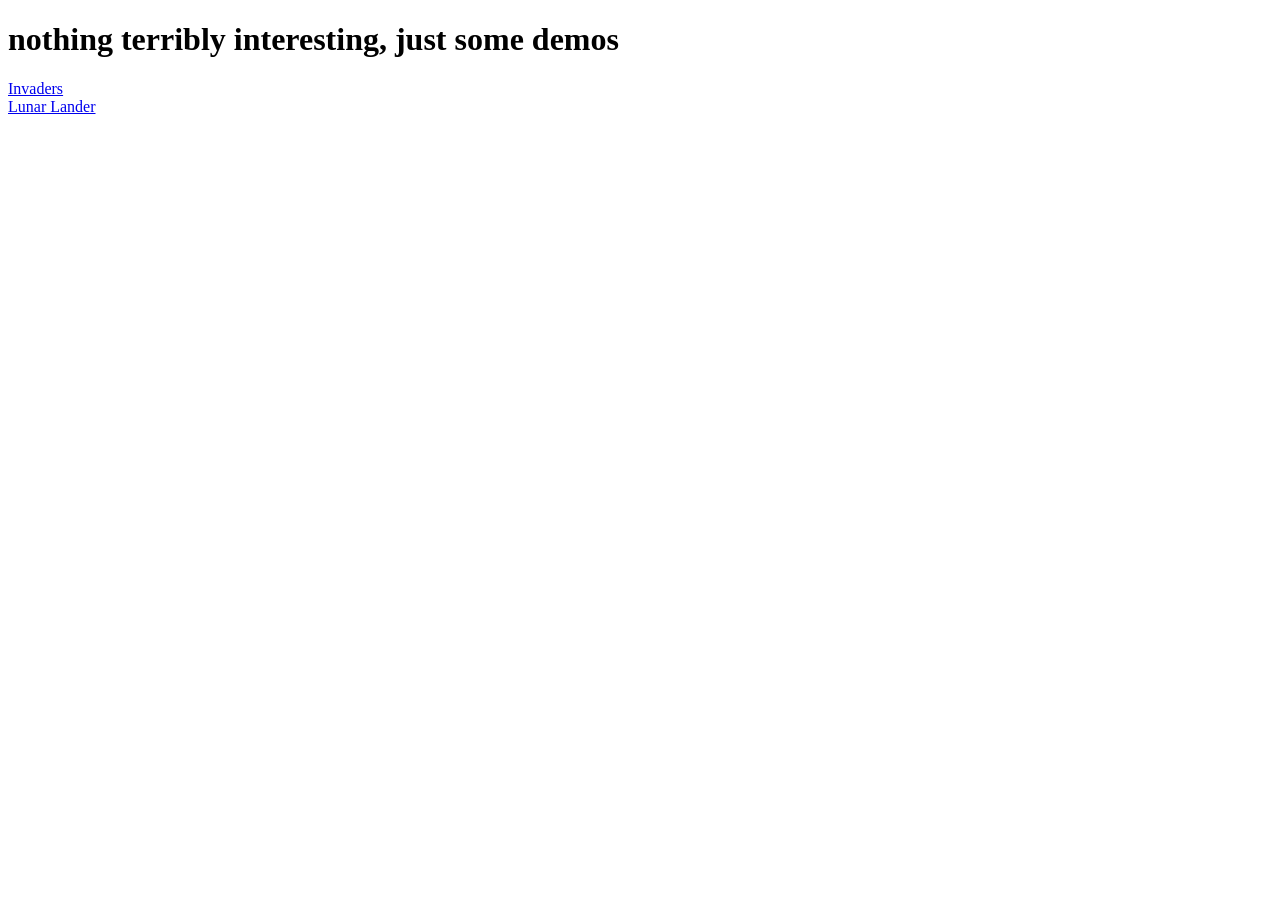
<file: index.html>
<!DOCTYPE html>
<html lang="en">
<head>
    <meta charset="UTF-8">
    <meta name="viewport" content="width=device-width, initial-scale=1.0">
    <title>Welcome</title>
</head>
<body>
    <h1>nothing terribly interesting, just some demos</h1>
    <a href="invaders/index.html">Invaders</a>
    <br>
    <a href="lunar-lander/index.html">Lunar Lander</a>
    
</body>
</html>
</file>
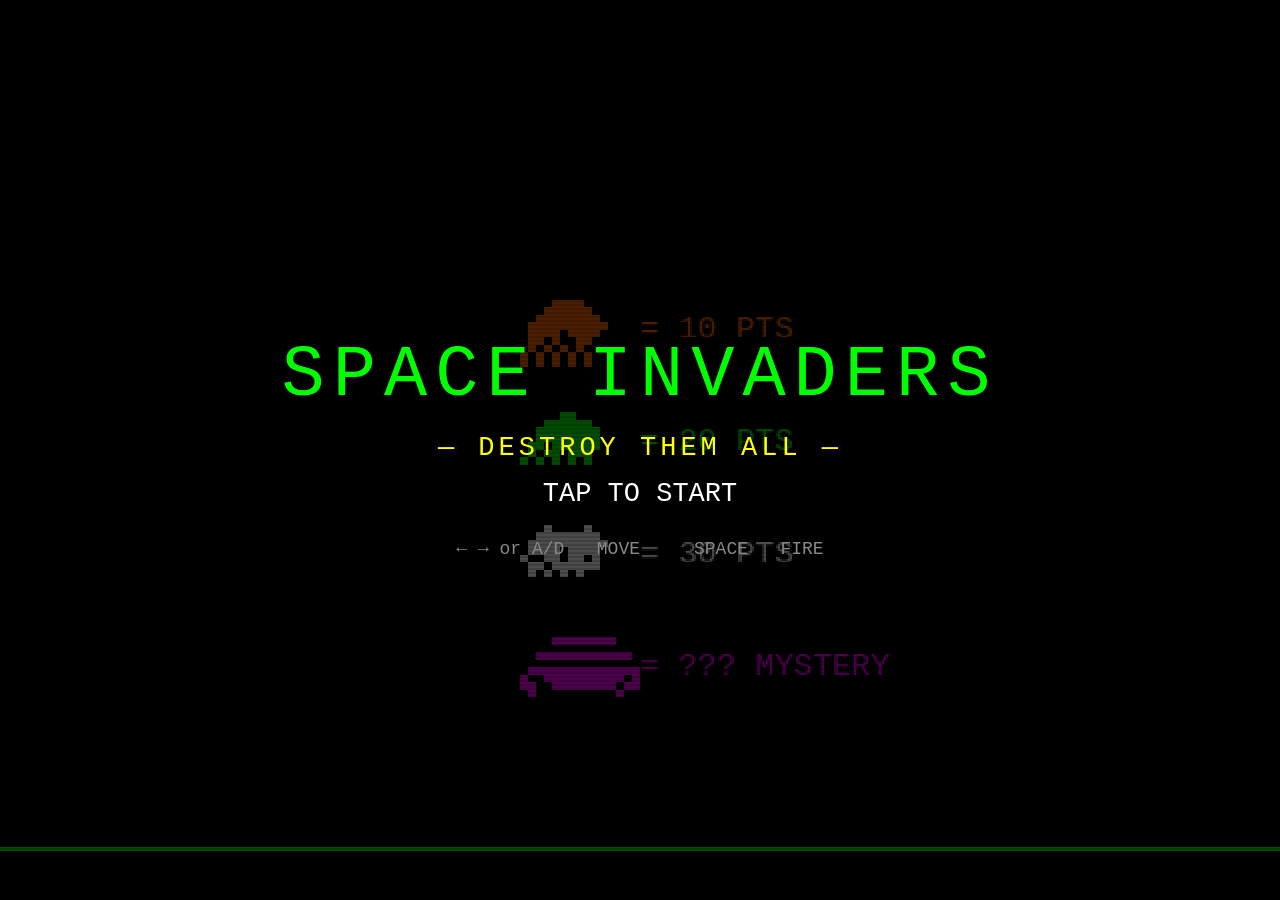
<file: invaders/index.html>
<!DOCTYPE html>
<html lang="en">
<head>
<meta charset="UTF-8">
<meta name="viewport" content="width=device-width, initial-scale=1.0, maximum-scale=1.0, user-scalable=no, viewport-fit=cover">
<meta name="mobile-web-app-capable" content="yes">
<meta name="apple-mobile-web-app-capable" content="yes">
<meta name="apple-mobile-web-app-status-bar-style" content="black-translucent">
<link rel="manifest" href="/invaders/manifest.json">
<link rel="icon" type="image/png" href="/invaders/icon-192.png">
<title>Space Invaders</title>
<style>
  * { margin: 0; padding: 0; box-sizing: border-box; }

  html, body {
    background: #000;
    font-family: 'Courier New', monospace;
    color: #fff;
    overflow: hidden;
    width: 100%;
    height: 100dvh;
    touch-action: none;
    -webkit-touch-callout: none;
    -webkit-user-select: none;
    user-select: none;
  }

  /* ── Landscape shell ── */
  #shell {
    display: flex;
    width: 100vw;
    height: 100dvh;
    align-items: stretch;
  }

  /* ── Gutters (left + right) ── */
  .gutter {
    display: flex;
    flex-direction: column;
    align-items: center;
    justify-content: flex-end;
    gap: 10px;
    padding: 8px 0;
    width: calc((100vw - 100vh * 4/3) / 2);
    min-width: 80px;
    flex-shrink: 0;

    /* ── Score display in gutters ── */
    .score-block {
      text-align: center;
      line-height: 1.6;
    }
    .score-block label { display: block; font-size: 10px; letter-spacing: 2px; color: #ff0000; }
    .score-block .val { display: block; font-size: 16px; color: #fff; }
    .score-block .lives-row { margin-top: 4px; }
  }

  /* ── Fire button ── */
  .fire-btn {
    width: 56px;
    height: 56px;
    border-radius: 50%;
    border: 2px solid #ff4444;
    background: rgba(255, 68, 68, 0.15);
    color: #ff4444;
    font-size: 22px;
    display: flex;
    align-items: center;
    justify-content: center;
    cursor: pointer;
    -webkit-tap-highlight-color: transparent;
  }
  .fire-btn:active {
    background: rgba(255, 68, 68, 0.4);
  }

  /* ── D-pad zone ── */
  .dpad-zone {
    width: 100%;
    max-width: 120px;
    aspect-ratio: 2 / 1;
    border: 2px solid #444;
    border-radius: 8px;
    background: rgba(255,255,255,0.03);
    position: relative;
    cursor: pointer;
    -webkit-tap-highlight-color: transparent;
  }
  .dpad-zone .dpad-indicator {
    position: absolute;
    top: 50%;
    width: 20px;
    height: 20px;
    border-radius: 50%;
    background: rgba(0, 255, 0, 0.3);
    transform: translate(-50%, -50%);
    left: 50%;
    pointer-events: none;
    transition: left 0.05s;
  }

  /* ── Quit button ── */
  #quit-btn {
    position: absolute;
    top: 4px;
    right: 4px;
    z-index: 30;
    background: rgba(255,255,255,0.08);
    border: 1px solid rgba(255,255,255,0.15);
    color: rgba(255,255,255,0.4);
    font-size: 11px;
    font-family: 'Courier New', monospace;
    padding: 4px 10px;
    border-radius: 3px;
    cursor: pointer;
    letter-spacing: 2px;
    -webkit-tap-highlight-color: transparent;
  }
  #quit-btn:active { background: rgba(255,0,0,0.2); color: #ff4444; border-color: #ff4444; }
  @media (pointer: fine) { #quit-btn { display: none; } }

  /* ── Game area (center) ── */
  #game-area {
    flex: 1;
    display: flex;
    flex-direction: column;
    align-items: center;
    justify-content: center;
    position: relative;
  }

  #screen {
    position: relative;
    width: 100%;
    height: 100%;
    overflow: hidden;
    background: #000;
  }
  #screen::before {
    content: '';
    position: absolute;
    inset: 0;
    background: repeating-linear-gradient(
      0deg, transparent, transparent 2px,
      rgba(0,0,0,0.15) 2px, rgba(0,0,0,0.15) 4px
    );
    pointer-events: none;
    z-index: 10;
  }

  canvas {
    display: block;
    image-rendering: pixelated;
    image-rendering: crisp-edges;
    width: 100%;
    height: 100%;
  }

  /* ── Overlay ── */
  #overlay {
    position: absolute;
    inset: 0;
    display: flex;
    flex-direction: column;
    justify-content: center;
    align-items: center;
    background: rgba(0,0,0,0.7);
    z-index: 20;
    color: #fff;
    text-align: center;
    gap: 16px;
    cursor: pointer;
  }
  #overlay .title {
    font-size: 8vmin;
    color: #00ff00;
    letter-spacing: 8px;
    text-transform: uppercase;
  }
  #overlay .subtitle {
    font-size: 3vmin;
    color: #ffff00;
    letter-spacing: 4px;
  }
  #overlay .blink {
    font-size: 3vmin;
    color: #fff;
    animation: blink 1s step-end infinite;
  }
  #overlay .controls-hint {
    font-size: 2vmin;
    color: #888;
    line-height: 1.8;
    margin-top: 8px;
  }
  @keyframes blink { 50% { opacity: 0; } }

  /* ── Portrait overlay ── */
  #portrait-overlay {
    display: none;
    position: fixed;
    inset: 0;
    z-index: 999;
    background: #000;
    color: #fff;
    flex-direction: column;
    justify-content: center;
    align-items: center;
    gap: 16px;
    font-size: 20px;
    letter-spacing: 4px;
    text-align: center;
    padding: 40px;
  }
  #portrait-overlay .spin-icon {
    font-size: 64px;
    animation: spin-guide 2s ease-in-out infinite;
  }
  @keyframes spin-guide {
    0%, 100% { transform: rotate(0deg); }
    50% { transform: rotate(90deg); }
  }

  @media (orientation: portrait) {
    #portrait-overlay { display: flex; }
  }

  /* ── Desktop: hide touch controls when keyboard detected ── */
  @media (pointer: fine) {
    .gutter { display: none; }
    #shell { justify-content: center; }
    #game-area {
      width: min(100vw, 100vh * 4/3);
      height: min(100vh, 100vw * 3/4);
    }
    .controls-hint { display: block; }
  }
  @media (pointer: coarse) {
    .controls-hint { display: none; }
  }
</style>
</head>
<body>

<!-- Portrait rotation overlay -->
<div id="portrait-overlay">
  <div class="spin-icon">📱</div>
  <div>PLEASE ROTATE</div>
  <div>YOUR DEVICE</div>
  <div style="font-size:12px;color:#666;margin-top:8px;">LANDSCAPE REQUIRED</div>
</div>

<!-- Main shell: gutters + game area -->
<div id="shell">

  <!-- Left gutter -->
  <div class="gutter" id="gutter-left">
    <div class="score-block">
      <label>SCORE</label>
      <span class="val" id="score">0000</span>
      <label class="lives-row">LIVES</label>
      <span id="lives-display" class="val" style="color:#00ff00;"></span>
    </div>
    <button class="fire-btn" id="fire-left" aria-label="FIRE">🔥</button>
    <div class="dpad-zone" id="dpad-left">
      <div class="dpad-indicator" id="dpad-ind-left"></div>
    </div>
    <div style="font-size:9px;color:#444;letter-spacing:1px;">MOVE</div>
  </div>

  <!-- Game area -->
  <div id="game-area">
    <div id="screen">
      <button id="quit-btn" aria-label="QUIT">QUIT</button>
      <canvas id="game" width="640" height="480"></canvas>
      <div id="overlay">
        <div class="title">SPACE INVADERS</div>
        <div class="subtitle">&mdash; DESTROY THEM ALL &mdash;</div>
        <div class="blink" id="start-text">TAP TO START</div>
        <div class="controls-hint">
          &larr; &rarr; or A/D &nbsp; MOVE &nbsp; &nbsp; SPACE &nbsp; FIRE
        </div>
      </div>
    </div>
  </div>

  <!-- Right gutter -->
  <div class="gutter" id="gutter-right">
    <div class="score-block">
      <label>HI-SCORE</label>
      <span class="val" id="hiscore">0000</span>
    </div>
    <button class="fire-btn" id="fire-right" aria-label="FIRE">🔥</button>
    <div class="dpad-zone" id="dpad-right">
      <div class="dpad-indicator" id="dpad-ind-right"></div>
    </div>
    <div style="font-size:9px;color:#444;letter-spacing:1px;">MOVE</div>
  </div>

</div>

<!-- Audio engine --><script>
var AudioCtx = null;
function getAudio() {
  if (!AudioCtx) {
    AudioCtx = new (window.AudioContext || window.webkitAudioContext)();
  }
  if (AudioCtx.state === 'suspended') AudioCtx.resume();
  return AudioCtx;
}
function playTone(freq, duration, type, volume) {
  try {
    var ctx = getAudio();
    var osc = ctx.createOscillator();
    var gain = ctx.createGain();
    osc.type = type || 'square';
    osc.frequency.setValueAtTime(freq, ctx.currentTime);
    gain.gain.setValueAtTime(volume || 0.15, ctx.currentTime);
    gain.gain.exponentialRampToValueAtTime(0.001, ctx.currentTime + duration);
    osc.connect(gain); gain.connect(ctx.destination);
    osc.start(ctx.currentTime); osc.stop(ctx.currentTime + duration);
  } catch(e) {}
}
function sndShoot() { playTone(880, 0.08, 'square', 0.12); }
function sndEnemyDie() {
  playTone(440, 0.06, 'square', 0.12);
  setTimeout(function(){ playTone(880, 0.06, 'square', 0.12); }, 60);
  setTimeout(function(){ playTone(1320, 0.08, 'square', 0.12); }, 120);
}
function sndPlayerDie() {
  playTone(220, 0.15, 'sawtooth', 0.15);
  setTimeout(function(){ playTone(165, 0.15, 'sawtooth', 0.15); }, 100);
  setTimeout(function(){ playTone(110, 0.25, 'sawtooth', 0.15); }, 200);
}
function sndUFO() {
  playTone(600, 0.1, 'square', 0.10);
  setTimeout(function(){ playTone(700, 0.1, 'square', 0.10); }, 100);
  setTimeout(function(){ playTone(800, 0.1, 'square', 0.10); }, 200);
}

// Background march — four descending bass tones, one per enemy step
var marchNotes = [120, 100, 80, 60];
var marchIndex = 0;
function playMarchStep() {
  try {
    var ctx = getAudio();
    var osc = ctx.createOscillator();
    var gain = ctx.createGain();
    osc.type = 'square';
    osc.frequency.setValueAtTime(marchNotes[marchIndex], ctx.currentTime);
    gain.gain.setValueAtTime(0.08, ctx.currentTime);
    gain.gain.exponentialRampToValueAtTime(0.001, ctx.currentTime + 0.08);
    osc.connect(gain); gain.connect(ctx.destination);
    osc.start(ctx.currentTime); osc.stop(ctx.currentTime + 0.08);
    marchIndex = (marchIndex + 1) % 4;
  } catch(e) {}
}
function resetMarch() { marchIndex = 0; }
</script>

<!-- Service Worker registration --><script>
if ('serviceWorker' in navigator) {
  navigator.serviceWorker.register('/sw.js').catch(function(){});
}
</script>

<!-- Game engine --><script>
(function () {
  'use strict';

  // ── Canvas setup ──
  var canvas = document.getElementById('game');
  var ctx = canvas.getContext('2d');
  var W = 640, H = 480;  // internal resolution (always 640x480)

  // ── Elements ──
  var overlay = document.getElementById('overlay');
  var scoreEl = document.getElementById('score');
  var hiscoreEl = document.getElementById('hiscore');
  var livesEl = document.getElementById('lives-display');

  // ── Game state ──
  var gameRunning = false;
  var gameOver = false;
  var score = 0;
  var hiscore = parseInt(localStorage.getItem('spaceinvaders_hiscore') || '0', 10);
  var lives = 3;
  var wave = 1;
  var screenShake = 0;
  var spaceDown = false;
  var spaceFireRequested = false;
  var fireCooldown = 0;
  var touchMoveX = 0; // -1 left, 0 none, 1 right

  // ── Player ──
  var player = { x: W/2 - 16, y: H - 50, w: 32, h: 16, speed: 4, dx: 0, invincibleTimer: 0 };

  // ── Bullets ──
  var playerBullets = [];
  var enemyBullets = [];
  var bulletSpeed = 6, enemyBulletSpeed = 3;

  // ── Enemies ──
  var enemies = [];
  var ENEMY_COLS = 11, ENEMY_ROWS = 5, ENEMY_W = 24, ENEMY_H = 16;
  var ENEMY_PAD_X = 14, ENEMY_PAD_Y = 16;
  var ENEMY_START_X = 60, ENEMY_START_Y = 80;
  var enemyDir = 1, enemyMoveTimer = 0, enemyAnimFrame = 0, enemyFireTimer = 0;

  // ── Bunkers ──
  var bunkers = [];
  var BUNKER_W = 48, BUNKER_H = 40;

  // ── UFO ──
  var ufo = null, ufoTimer = 0;

  // ── Particles / explosions ──
  var particles = [], explosions = [];

  // ── Enemy sprites (pixel art, 24x16 two frames) ──
  var enemySprites = {
    0: {  // top row — 10 pts
      frame0: [[8,0,8,2],[6,2,12,2],[4,4,16,2],[2,6,20,2],[2,8,8,2],[12,8,8,2],[2,10,4,2],[8,10,2,2],[14,10,4,2],[2,12,2,2],[6,12,2,2],[10,12,2,2],[14,12,2,2],[0,14,2,4],[4,14,2,4],[8,14,2,4],[12,14,2,4],[16,14,2,4]],
      frame1: [[8,0,8,2],[6,2,12,2],[4,4,16,2],[2,6,20,2],[2,8,8,2],[12,8,8,2],[2,10,4,2],[8,10,2,2],[14,10,4,2],[2,12,4,2],[10,12,4,2],[0,14,2,4],[4,14,2,4],[8,14,2,4],[12,14,2,4],[16,14,2,4]]
    },
    1: {  // middle rows — 20 pts
      frame0: [[10,0,4,2],[6,2,12,2],[4,4,16,2],[4,6,16,2],[2,8,4,2],[8,8,8,2],[16,8,4,2],[2,10,2,2],[6,10,4,2],[12,10,4,2],[16,10,2,2],[0,12,2,2],[4,12,2,2],[8,12,2,2],[12,12,2,2],[16,12,2,2]],
      frame1: [[10,0,4,2],[6,2,12,2],[4,4,16,2],[4,6,16,2],[2,8,4,2],[8,8,8,2],[16,8,4,2],[0,10,2,2],[4,10,2,2],[8,10,4,2],[14,10,2,2],[16,10,2,2],[0,12,2,2],[6,12,6,2],[16,12,2,2]]
    },
    2: {  // bottom rows — 30 pts
      frame0: [[6,0,2,2],[16,0,2,2],[4,2,16,2],[2,4,20,2],[2,6,8,2],[12,6,8,2],[0,8,2,2],[6,8,4,2],[12,8,4,2],[18,8,2,2],[2,10,4,2],[8,10,8,2],[16,10,4,2],[2,12,2,2],[6,12,2,2],[10,12,2,2],[14,12,2,2]],
      frame1: [[6,0,2,2],[16,0,2,2],[4,2,16,2],[2,4,20,2],[2,6,8,2],[12,6,8,2],[0,8,2,2],[6,8,4,2],[12,8,4,2],[18,8,2,2],[0,10,2,2],[4,10,4,2],[10,10,4,2],[16,10,4,2],[2,12,4,2],[12,12,2,2],[16,12,4,2]]
    }
  };
  var enemyColorsClassic = ['#ff6600', '#00ff00', '#ffffff'];

  var playerSprite = [[14,0,4,2],[12,2,8,2],[10,4,12,2],[6,6,20,2],[4,8,24,2],[2,10,28,2],[0,12,32,2],[0,14,32,2]];
  var ufoSprite = [[8,0,16,2],[4,4,24,2],[2,8,28,2],[0,10,2,2],[6,10,20,2],[28,10,2,2],[0,12,4,2],[8,12,16,2],[26,12,4,2],[2,14,2,2],[24,14,2,2]];

  // ── Helpers ──
  function drawSprite(sprite, x, y, scale, color) {
    ctx.fillStyle = color;
    for (var i = 0; i < sprite.length; i++) {
      var r = sprite[i];
      ctx.fillRect(x + r[0]*scale, y + r[1]*scale, r[2]*scale, r[3]*scale);
    }
  }

  // ── Init wave ──
  function initWave() {
    enemies = [];
    for (var row = 0; row < ENEMY_ROWS; row++) {
      for (var col = 0; col < ENEMY_COLS; col++) {
        var type = (row === 0) ? 0 : (row <= 2) ? 1 : 2;
        enemies.push({
          x: ENEMY_START_X + col * (ENEMY_W + ENEMY_PAD_X),
          y: ENEMY_START_Y + row * (ENEMY_H + ENEMY_PAD_Y),
          type: type, alive: true
        });
      }
    }
    enemyDir = 1; enemyMoveTimer = 0; enemyAnimFrame = 0; enemyFireTimer = 0;
    playerBullets = []; enemyBullets = [];
  }

  // ── Init bunkers ──
  function initBunkers() {
    bunkers = [];
    var positions = [80, 200, 320, 440];
    positions.forEach(function(bx) {
      var mask = [];
      var cols = 12, rows = 10;
      for (var r = 0; r < rows; r++) {
        mask[r] = [];
        for (var c = 0; c < cols; c++) {
          var solid = true;
          if (r >= 7 && c >= 4 && c <= 7) solid = false;
          if (r >= 8 && c >= 3 && c <= 8) solid = false;
          mask[r][c] = solid ? 1 : 0;
        }
      }
      bunkers.push({ x: bx, y: H - 140 - (480-H)/2, mask: mask, cols: cols, rows: rows });
    });
  }

  var _bunkersInitialized = false;

  function initGame() {
    score = 0; lives = 3; wave = 1;
    player.x = W / 2 - 16; player.invincibleTimer = 0;
    ufo = null; ufoTimer = 0;
    particles = []; explosions = [];
    initBunkers(); initWave(); updateHUD();
    _bunkersInitialized = true;
  }

  function startGame() {
    initGame();
    gameRunning = true; gameOver = false;
    overlay.style.display = 'none';
    resetMarch();
    // Init audio on first user gesture
    try { getAudio(); } catch(e) {}
    // Request fullscreen on mobile to hide address bar
    try {
      var fsEl = document.documentElement;
      if (fsEl.requestFullscreen) fsEl.requestFullscreen();
      else if (fsEl.webkitRequestFullscreen) fsEl.webkitRequestFullscreen();
    } catch(e) {}
    requestAnimationFrame(gameLoop);
  }

  function gameOverFn() {
    gameRunning = false; gameOver = true;
    if (score > hiscore) { hiscore = score; localStorage.setItem('spaceinvaders_hiscore', hiscore); }
    overlay.innerHTML =
      '<div class="title">GAME OVER</div>' +
      '<div class="subtitle">SCORE: ' + String(score).padStart(4,'0') + '</div>' +
      '<div class="blink">TAP TO RESTART</div>' +
      '<div class="controls-hint">&larr; &rarr; or A/D MOVE &nbsp; SPACE FIRE</div>';
    overlay.style.display = 'flex';
    updateHUD();
  }

  // ── Keyboard input ──
  var keys = {};
  document.addEventListener('keydown', function(e) {
    keys[e.code] = true;
    if (e.code === 'KeyQ' && gameRunning) { gameOverFn(); return; }
    if (e.code === 'Space') {
      e.preventDefault();
      if (gameRunning && !spaceDown) spaceFireRequested = true;
      spaceDown = true;
    }
  });
  document.addEventListener('keyup', function(e) {
    keys[e.code] = false;
    if (e.code === 'Space') { spaceDown = false; }
  });

  // ── Fire button touch ──
  function setupFireBtn(id) {
    var btn = document.getElementById(id);
    btn.addEventListener('touchstart', function(e) {
      e.preventDefault();
      if (gameRunning) spaceFireRequested = true;
      try { getAudio(); } catch(e) {}
    });
    btn.addEventListener('mousedown', function(e) {
      if (gameRunning) spaceFireRequested = true;
    });
  }
  setupFireBtn('fire-left');
  setupFireBtn('fire-right');

  // ── Quit button ──
  var qb = document.getElementById('quit-btn');
  qb.addEventListener('touchstart', function(e) { e.preventDefault(); e.stopPropagation(); if (gameRunning) gameOverFn(); });
  qb.addEventListener('click', function(e) { e.stopPropagation(); if (gameRunning) gameOverFn(); });


  // ── D-pad touch ──
  function setupDpad(id, indId) {
    var zone = document.getElementById(id);
    var ind = document.getElementById(indId);
    var touchId = null;
    var startX = 0;

    function onStart(e) {
      e.preventDefault();
      var touch = e.changedTouches[0];
      touchId = touch.identifier;
      startX = touch.clientX;
      try { getAudio(); } catch(e) {}
    }

    function onMove(e) {
      e.preventDefault();
      for (var i = 0; i < e.changedTouches.length; i++) {
        if (e.changedTouches[i].identifier === touchId) {
          var dx = e.changedTouches[i].clientX - startX;
          var zoneW = zone.offsetWidth;
          if (dx < -15) { touchMoveX = -1; ind.style.left = '25%'; }
          else if (dx > 15) { touchMoveX = 1; ind.style.left = '75%'; }
          else { touchMoveX = 0; ind.style.left = '50%'; }
        }
      }
    }

    function onEnd(e) {
      e.preventDefault();
      for (var i = 0; i < e.changedTouches.length; i++) {
        if (e.changedTouches[i].identifier === touchId) {
          touchMoveX = 0;
          ind.style.left = '50%';
          touchId = null;
        }
      }
    }

    zone.addEventListener('touchstart', onStart, {passive: false});
    zone.addEventListener('touchmove', onMove, {passive: false});
    zone.addEventListener('touchend', onEnd, {passive: false});
    zone.addEventListener('touchcancel', onEnd, {passive: false});

    // Mouse support for desktop testing
    var mouseDown = false;
    zone.addEventListener('mousedown', function(e) {
      mouseDown = true; startX = e.clientX;
    });
    zone.addEventListener('mousemove', function(e) {
      if (!mouseDown) return;
      var dx = e.clientX - startX;
      if (dx < -15) { touchMoveX = -1; ind.style.left = '25%'; }
      else if (dx > 15) { touchMoveX = 1; ind.style.left = '75%'; }
      else { touchMoveX = 0; ind.style.left = '50%'; }
    });
    zone.addEventListener('mouseup', function() { touchMoveX = 0; mouseDown = false; ind.style.left = '50%'; });
    zone.addEventListener('mouseleave', function() { touchMoveX = 0; mouseDown = false; ind.style.left = '50%'; });
  }
  setupDpad('dpad-left', 'dpad-ind-left');
  setupDpad('dpad-right', 'dpad-ind-right');

  // ── Overlay click/touch ──
  document.getElementById('screen').addEventListener('click', function() { if (!gameRunning) startGame(); });
  overlay.addEventListener('touchstart', function(e) {
    e.preventDefault();
    if (!gameRunning) startGame();
  });

  // ── HUD ──
  function updateHUD() {
    scoreEl.textContent = String(score).padStart(4,'0');
    hiscoreEl.textContent = String(hiscore).padStart(4,'0');
    var html = '';
    for (var i = 0; i < lives; i++) html += '&#9608; ';
    livesEl.innerHTML = html;
  }

  // ── Enemy helpers ──
  function getAliveCount() {
    var c = 0; for (var i = 0; i < enemies.length; i++) if (enemies[i].alive) c++; return c;
  }
  function getEnemiesBottom() {
    var maxY = 0;
    for (var i = 0; i < enemies.length; i++) {
      if (enemies[i].alive && enemies[i].y + ENEMY_H > maxY) maxY = enemies[i].y + ENEMY_H;
    }
    return maxY;
  }

  // ── Move enemies ──
  function moveEnemies() {
    var stepSize = 2, dropSize = 8;
    enemyAnimFrame = (enemyAnimFrame + 1) % 2;
    if (gameRunning) playMarchStep();
    var hitWall = false;
    for (var i = 0; i < enemies.length; i++) {
      if (!enemies[i].alive) continue;
      enemies[i].x += stepSize * enemyDir;
      if ((enemyDir === 1 && enemies[i].x + ENEMY_W >= W - 8) ||
          (enemyDir === -1 && enemies[i].x <= 8)) hitWall = true;
    }
    if (hitWall) {
      enemyDir *= -1;
      for (var i = 0; i < enemies.length; i++) {
        if (enemies[i].alive) enemies[i].y += dropSize;
      }
    }
  }

  function enemyFire() {
    var cols = [];
    for (var c = 0; c < ENEMY_COLS; c++) {
      var bottom = null, maxY = -1;
      for (var r = 0; r < ENEMY_ROWS; r++) {
        var idx = r * ENEMY_COLS + c;
        if (enemies[idx] && enemies[idx].alive && enemies[idx].y > maxY) {
          maxY = enemies[idx].y; bottom = enemies[idx];
        }
      }
      if (bottom) cols.push(bottom);
    }
    if (!cols.length) return;
    var shooter = cols[Math.floor(Math.random() * cols.length)];
    enemyBullets.push({ x: shooter.x + ENEMY_W/2 - 1, y: shooter.y + ENEMY_H, w: 2, h: 10, speed: enemyBulletSpeed + Math.random() });
  }

  // ── Player fire ──
  function playerFire() {
    if (fireCooldown > 0) return false;
    if (playerBullets.length < 2) {
      playerBullets.push({ x: player.x + player.w/2 - 1, y: player.y - 6, w: 2, h: 10 });
      fireCooldown = 18; sndShoot(); return true;
    }
    return false;
  }

  // ── Particles ──
  function spawnExplosion(x, y, color, count) {
    for (var i = 0; i < count; i++) {
      var angle = Math.random() * Math.PI * 2, speed = 1 + Math.random() * 3;
      particles.push({ x:x, y:y, vx:Math.cos(angle)*speed, vy:Math.sin(angle)*speed, life:30+Math.random()*20, color:color, size:1+Math.random()*2 });
    }
  }

  // ── Bunker damage ──
  function damageBunker(bunker, bx, by, radius) {
    var pixW = BUNKER_W / bunker.cols, pixH = BUNKER_H / bunker.rows;
    var c = Math.floor((bx - bunker.x) / pixW), r = Math.floor((by - bunker.y) / pixH);
    for (var dr = -radius; dr <= radius; dr++) {
      for (var dc = -radius; dc <= radius; dc++) {
        var nr = r+dr, nc = c+dc;
        if (nr >= 0 && nr < bunker.rows && nc >= 0 && nc < bunker.cols) {
          if (Math.sqrt(dr*dr + dc*dc) <= radius) bunker.mask[nr][nc] = 0;
        }
      }
    }
  }

  // ── UFO ──
  function spawnUFO() {
    ufo = { x:-40, y:40, w:32, h:14, speed:2, points:[50,100,150,200,300][Math.floor(Math.random()*5)] };
  }

  // ── Collision ──
  function rectsOverlap(a, b) { return a.x < b.x+b.w && a.x+a.w > b.x && a.y < b.y+b.h && a.y+a.h > b.y; }
  function pointInRect(px, py, rx, ry, rw, rh) { return px >= rx && px < rx+rw && py >= ry && py < ry+rh; }

  // ── Update ──
  function update() {
    if (screenShake > 0) screenShake *= 0.9;
    if (screenShake < 0.5) screenShake = 0;
    if (fireCooldown > 0) fireCooldown--;

    // Input — slightly slower on mobile for better D-pad control
    var moveSpeed = (touchMoveX !== 0) ? player.speed * 0.5 : player.speed;
    player.dx = 0;
    if (keys['ArrowLeft'] || keys['KeyA'] || touchMoveX === -1) player.dx = -moveSpeed;
    if (keys['ArrowRight'] || keys['KeyD'] || touchMoveX === 1) player.dx = moveSpeed;
    if (spaceFireRequested) { playerFire(); spaceFireRequested = false; }
    player.x += player.dx;
    player.x = Math.max(0, Math.min(W - player.w, player.x));
    if (player.invincibleTimer > 0) player.invincibleTimer--;

    // Player bullets
    for (var bi = playerBullets.length-1; bi >= 0; bi--) {
      playerBullets[bi].y -= bulletSpeed;
      if (playerBullets[bi].y < -10) { playerBullets.splice(bi, 1); }
    }
    // Enemy bullets
    for (var bi = enemyBullets.length-1; bi >= 0; bi--) {
      enemyBullets[bi].y += enemyBullets[bi].speed;
      if (enemyBullets[bi].y > H + 10) { enemyBullets.splice(bi, 1); }
    }

    // Move enemies
    enemyMoveTimer++;
    var alive = getAliveCount();
    var baseInterval = Math.max(2, Math.round(30 * Math.pow(2/3, wave - 1)));
    var stepInterval = Math.max(2, Math.floor(alive * baseInterval / 55));
    if (enemyMoveTimer >= stepInterval) { moveEnemies(); enemyMoveTimer = 0; }

    // Enemy fire
    enemyFireTimer++;
    var frMult = Math.pow(2/3, wave - 1);
    var fireRate = Math.max(4, Math.round(60 * frMult));
    if (enemyFireTimer >= fireRate) { enemyFire(); enemyFireTimer = 0; }

    // UFO
    ufoTimer++;
    if (!ufo && ufoTimer > 600 + Math.random()*600) { spawnUFO(); ufoTimer = 0; }
    if (ufo) { ufo.x += ufo.speed; if (ufo.x > W + 50) ufo = null; }

    // Player bullets vs enemies
    for (var bi = playerBullets.length-1; bi >= 0; bi--) {
      var b = playerBullets[bi], hit = false;
      for (var ei = 0; ei < enemies.length; ei++) {
        var e = enemies[ei];
        if (!e.alive) continue;
        if (rectsOverlap(b, { x:e.x, y:e.y, w:ENEMY_W, h:ENEMY_H })) {
          e.alive = false; hit = true;
          var pts = (e.type === 0) ? 10 : (e.type === 1) ? 20 : 30;
          score += pts; updateHUD();
          spawnExplosion(e.x+ENEMY_W/2, e.y+ENEMY_H/2, enemyColorsClassic[e.type], 12);
          sndEnemyDie(); screenShake = 3; break;
        }
      }
      if (hit) { playerBullets.splice(bi, 1); continue; }
      if (ufo && rectsOverlap(b, ufo)) {
        score += ufo.points; updateHUD();
        spawnExplosion(ufo.x+ufo.w/2, ufo.y+ufo.h/2, '#ff00ff', 20);
        sndUFO(); screenShake = 5; ufo = null;
        playerBullets.splice(bi, 1); continue;
      }
      for (var bu = 0; bu < bunkers.length; bu++) {
        var bunk = bunkers[bu];
        var bcx = b.x + b.w/2, bcy = b.y + b.h/2;
        if (bcx >= bunk.x && bcx < bunk.x+BUNKER_W && bcy >= bunk.y && bcy < bunk.y+BUNKER_H) {
          var pixW = BUNKER_W/bunk.cols, pixH = BUNKER_H/bunk.rows;
          var col = Math.floor((bcx-bunk.x)/pixW), row = Math.floor((bcy-bunk.y)/pixH);
          if (row>=0 && row<bunk.rows && col>=0 && col<bunk.cols && bunk.mask[row][col]) {
            damageBunker(bunk, bcx, bcy, 2); playerBullets.splice(bi, 1); break;
          }
        }
      }
    }

    // Enemy bullets vs player
    if (player.invincibleTimer === 0) {
      for (var i = enemyBullets.length-1; i >= 0; i--) {
        var b = enemyBullets[i];
        if (rectsOverlap(b, { x:player.x, y:player.y, w:player.w, h:player.h })) {
          enemyBullets.splice(i, 1); lives--; updateHUD();
          spawnExplosion(player.x+player.w/2, player.y+player.h/2, '#00ff00', 25);
          sndPlayerDie(); screenShake = 8;
          if (lives <= 0) { gameOverFn(); return; }
          player.invincibleTimer = 120; break;
        }
      }
      // Enemy bullets vs bunkers
      for (var bi = enemyBullets.length-1; bi >= 0; bi--) {
        var b = enemyBullets[bi];
        for (var bu = 0; bu < bunkers.length; bu++) {
          var bunk = bunkers[bu];
          var bcx = b.x + b.w/2, bcy = b.y + b.h/2;
          if (bcx >= bunk.x && bcx < bunk.x+BUNKER_W && bcy >= bunk.y && bcy < bunk.y+BUNKER_H) {
            var pixW = BUNKER_W/bunk.cols, pixH = BUNKER_H/bunk.rows;
            var col = Math.floor((bcx-bunk.x)/pixW), row = Math.floor((bcy-bunk.y)/pixH);
            if (row>=0 && row<bunk.rows && col>=0 && col<bunk.cols && bunk.mask[row][col]) {
              damageBunker(bunk, bcx, bcy, 2); enemyBullets.splice(bi, 1); break;
            }
          }
        }
      }
      // Player bullets vs bunkers (friendly fire)
      for (var bi = playerBullets.length-1; bi >= 0; bi--) {
        var b = playerBullets[bi];
        for (var bu = 0; bu < bunkers.length; bu++) {
          var bunk = bunkers[bu];
          var bcx = b.x + b.w/2, bcy = b.y + b.h/2;
          if (bcx >= bunk.x && bcx < bunk.x+BUNKER_W && bcy >= bunk.y && bcy < bunk.y+BUNKER_H) {
            var pixW = BUNKER_W/bunk.cols, pixH = BUNKER_H/bunk.rows;
            var col = Math.floor((bcx-bunk.x)/pixW), row = Math.floor((bcy-bunk.y)/pixH);
            if (row>=0 && row<bunk.rows && col>=0 && col<bunk.cols && bunk.mask[row][col]) {
              damageBunker(bunk, bcx, bcy, 1); playerBullets.splice(bi, 1); break;
            }
          }
        }
      }
    }

    // Enemies reaching bottom
    if (getEnemiesBottom() >= H - 60) { gameOverFn(); return; }

    // Particles
    for (var i = particles.length-1; i >= 0; i--) {
      particles[i].x += particles[i].vx; particles[i].y += particles[i].vy;
      particles[i].vy += 0.05; particles[i].life--;
      if (particles[i].life <= 0) particles.splice(i, 1);
    }
    for (var i = explosions.length-1; i >= 0; i++) {
      explosions[i].frame++;
      if (explosions[i].frame >= explosions[i].maxFrames) explosions.splice(i, 1);
    }

    // Wave clear
    if (getAliveCount() === 0) { wave++; initWave(); }
  }

  // ── Draw ──
  function draw() {
    ctx.save();
    if (screenShake > 0) ctx.translate((Math.random()-0.5)*screenShake*2, (Math.random()-0.5)*screenShake*2);

    ctx.fillStyle = '#000'; ctx.fillRect(0, 0, W, H);
    ctx.fillStyle = '#00ff00'; ctx.fillRect(0, H-28, W, 2);

    // Bunkers
    for (var bu = 0; bu < bunkers.length; bu++) {
      var bunk = bunkers[bu];
      var pixW = BUNKER_W/bunk.cols, pixH = BUNKER_H/bunk.rows;
      for (var r = 0; r < bunk.rows; r++) {
        for (var c = 0; c < bunk.cols; c++) {
          if (bunk.mask[r][c]) { ctx.fillStyle = '#00aa00'; ctx.fillRect(bunk.x+c*pixW, bunk.y+r*pixH, pixW, pixH); }
        }
      }
    }

    // Enemies
    var frameKey = enemyAnimFrame === 0 ? 'frame0' : 'frame1';
    for (var i = 0; i < enemies.length; i++) {
      var e = enemies[i]; if (!e.alive) continue;
      drawSprite(enemySprites[e.type][frameKey], e.x, e.y, 1, enemyColorsClassic[e.type]);
    }

    // UFO
    if (ufo) drawSprite(ufoSprite, ufo.x, ufo.y, 1, '#ff00ff');

    // Player
    if (player.invincibleTimer === 0 || Math.floor(player.invincibleTimer/8)%2 === 0)
      drawSprite(playerSprite, player.x, player.y, 1, '#00ff00');

    // Bullets
    ctx.fillStyle = '#fff';
    for (var i = 0; i < playerBullets.length; i++) ctx.fillRect(playerBullets[i].x, playerBullets[i].y, playerBullets[i].w, playerBullets[i].h);
    ctx.fillStyle = '#ff4444';
    for (var i = 0; i < enemyBullets.length; i++) ctx.fillRect(enemyBullets[i].x, enemyBullets[i].y, enemyBullets[i].w, enemyBullets[i].h);

    // Particles
    for (var i = 0; i < particles.length; i++) {
      ctx.globalAlpha = Math.max(0, particles[i].life/50);
      ctx.fillStyle = particles[i].color;
      ctx.fillRect(particles[i].x-particles[i].size/2, particles[i].y-particles[i].size/2, particles[i].size, particles[i].size);
    }
    ctx.globalAlpha = 1;

    // Explosions
    for (var i = 0; i < explosions.length; i++) {
      var progress = explosions[i].frame / explosions[i].maxFrames;
      var radius = 8 + progress * 20;
      ctx.globalAlpha = 1 - progress;
      ctx.fillStyle = '#fff'; ctx.beginPath(); ctx.arc(explosions[i].x, explosions[i].y, radius, 0, Math.PI*2); ctx.fill();
      ctx.fillStyle = '#ff8800'; ctx.beginPath(); ctx.arc(explosions[i].x, explosions[i].y, radius*0.6, 0, Math.PI*2); ctx.fill();
      ctx.globalAlpha = 1;
    }

    ctx.restore();
  }

  // ── Game loop ──
  function gameLoop() {
    if (!gameRunning) return;
    update(); draw();
    requestAnimationFrame(gameLoop);
  }

  // ── Init ──
  hiscoreEl.textContent = String(hiscore).padStart(4,'0');
  updateHUD();

  // Title screen preview
  function drawTitlePreview() {
    ctx.fillStyle = '#000'; ctx.fillRect(0, 0, W, H);
    ctx.fillStyle = '#00ff00'; ctx.fillRect(0, H-28, W, 2);
    var types = [{type:0,label:'= 10 PTS',color:'#ff6600'},{type:1,label:'= 20 PTS',color:'#00ff00'},{type:2,label:'= 30 PTS',color:'#ffffff'}];
    var yStarts = [160, 220, 280];
    types.forEach(function(t,i) {
      drawSprite(enemySprites[t.type].frame0, W/2-60, yStarts[i], 2, t.color);
      ctx.fillStyle = t.color; ctx.font = '16px "Courier New", monospace';
      ctx.fillText(t.label, W/2, yStarts[i]+20);
    });
    drawSprite(ufoSprite, W/2-60, 340, 2, '#ff00ff');
    ctx.fillStyle = '#ff00ff'; ctx.font = '16px "Courier New", monospace';
    ctx.fillText('= ??? MYSTERY', W/2, 340+20);
  }
  drawTitlePreview();

})();
</script>
</body>
</html>
</file>
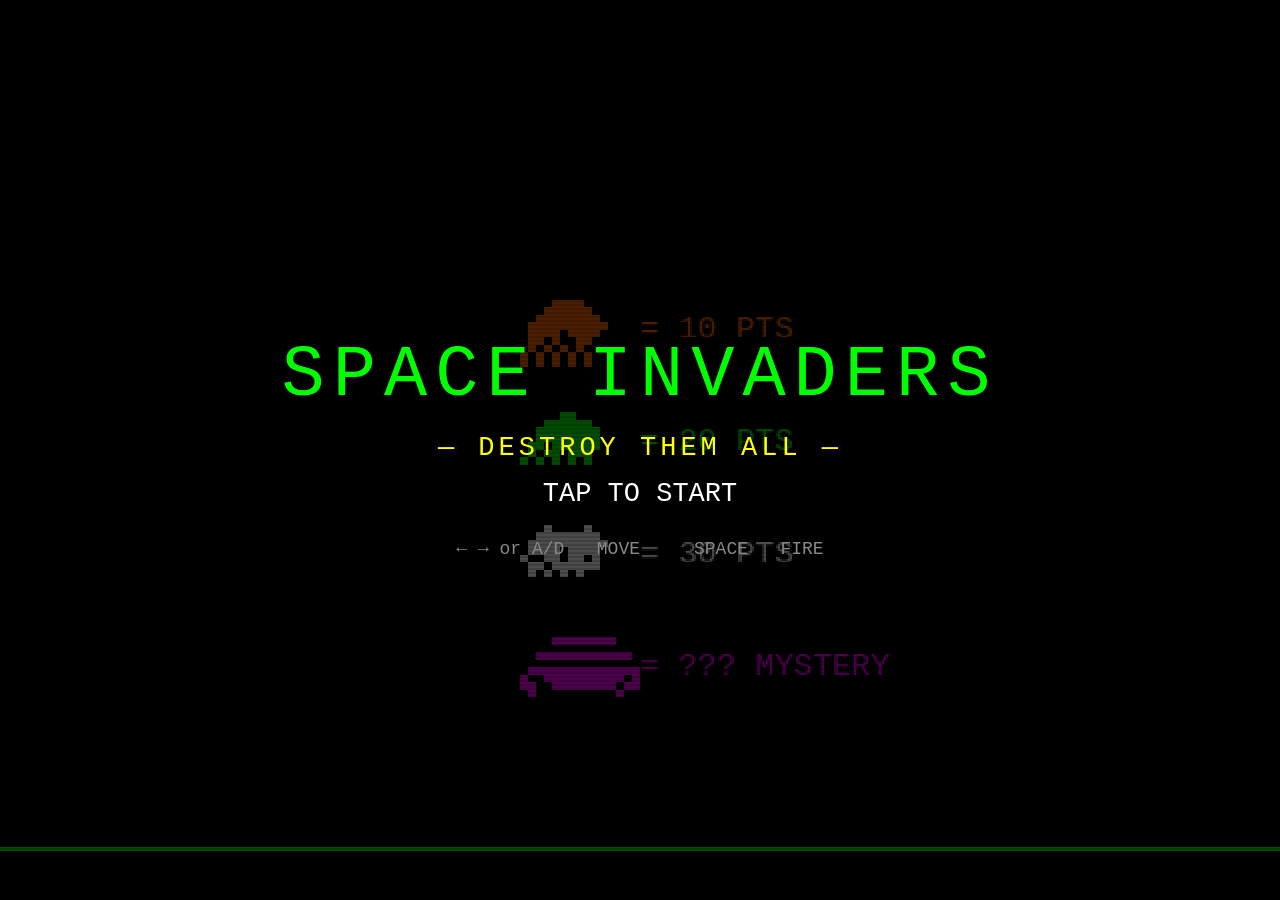
<file: demos/invaders.html>
<!DOCTYPE html>
<html lang="en">
<head>
<meta charset="UTF-8">
<meta name="viewport" content="width=device-width, initial-scale=1.0, maximum-scale=1.0, user-scalable=no, viewport-fit=cover">
<meta name="mobile-web-app-capable" content="yes">
<meta name="apple-mobile-web-app-capable" content="yes">
<meta name="apple-mobile-web-app-status-bar-style" content="black-translucent">
<link rel="manifest" href="/manifest.json">
<link rel="icon" type="image/png" href="/icon-192.png">
<title>Space Invaders</title>
<style>
  * { margin: 0; padding: 0; box-sizing: border-box; }

  html, body {
    background: #000;
    font-family: 'Courier New', monospace;
    color: #fff;
    overflow: hidden;
    width: 100%;
    height: 100dvh;
    touch-action: none;
    -webkit-touch-callout: none;
    -webkit-user-select: none;
    user-select: none;
  }

  /* ── Landscape shell ── */
  #shell {
    display: flex;
    width: 100vw;
    height: 100dvh;
    align-items: stretch;
  }

  /* ── Gutters (left + right) ── */
  .gutter {
    display: flex;
    flex-direction: column;
    align-items: center;
    justify-content: flex-end;
    gap: 10px;
    padding: 8px 0;
    width: calc((100vw - 100vh * 4/3) / 2);
    min-width: 80px;
    flex-shrink: 0;

    /* ── Score display in gutters ── */
    .score-block {
      text-align: center;
      line-height: 1.6;
    }
    .score-block label { display: block; font-size: 10px; letter-spacing: 2px; color: #ff0000; }
    .score-block .val { display: block; font-size: 16px; color: #fff; }
    .score-block .lives-row { margin-top: 4px; }
  }

  /* ── Fire button ── */
  .fire-btn {
    width: 56px;
    height: 56px;
    border-radius: 50%;
    border: 2px solid #ff4444;
    background: rgba(255, 68, 68, 0.15);
    color: #ff4444;
    font-size: 22px;
    display: flex;
    align-items: center;
    justify-content: center;
    cursor: pointer;
    -webkit-tap-highlight-color: transparent;
  }
  .fire-btn:active {
    background: rgba(255, 68, 68, 0.4);
  }

  /* ── D-pad zone ── */
  .dpad-zone {
    width: 100%;
    max-width: 120px;
    aspect-ratio: 2 / 1;
    border: 2px solid #444;
    border-radius: 8px;
    background: rgba(255,255,255,0.03);
    position: relative;
    cursor: pointer;
    -webkit-tap-highlight-color: transparent;
  }
  .dpad-zone .dpad-indicator {
    position: absolute;
    top: 50%;
    width: 20px;
    height: 20px;
    border-radius: 50%;
    background: rgba(0, 255, 0, 0.3);
    transform: translate(-50%, -50%);
    left: 50%;
    pointer-events: none;
    transition: left 0.05s;
  }

  /* ── Quit button ── */
  #quit-btn {
    position: absolute;
    top: 4px;
    right: 4px;
    z-index: 30;
    background: rgba(255,255,255,0.08);
    border: 1px solid rgba(255,255,255,0.15);
    color: rgba(255,255,255,0.4);
    font-size: 11px;
    font-family: 'Courier New', monospace;
    padding: 4px 10px;
    border-radius: 3px;
    cursor: pointer;
    letter-spacing: 2px;
    -webkit-tap-highlight-color: transparent;
  }
  #quit-btn:active { background: rgba(255,0,0,0.2); color: #ff4444; border-color: #ff4444; }
  @media (pointer: fine) { #quit-btn { display: none; } }

  /* ── Game area (center) ── */
  #game-area {
    flex: 1;
    display: flex;
    flex-direction: column;
    align-items: center;
    justify-content: center;
    position: relative;
  }

  #screen {
    position: relative;
    width: 100%;
    height: 100%;
    overflow: hidden;
    background: #000;
  }
  #screen::before {
    content: '';
    position: absolute;
    inset: 0;
    background: repeating-linear-gradient(
      0deg, transparent, transparent 2px,
      rgba(0,0,0,0.15) 2px, rgba(0,0,0,0.15) 4px
    );
    pointer-events: none;
    z-index: 10;
  }

  canvas {
    display: block;
    image-rendering: pixelated;
    image-rendering: crisp-edges;
    width: 100%;
    height: 100%;
  }

  /* ── Overlay ── */
  #overlay {
    position: absolute;
    inset: 0;
    display: flex;
    flex-direction: column;
    justify-content: center;
    align-items: center;
    background: rgba(0,0,0,0.7);
    z-index: 20;
    color: #fff;
    text-align: center;
    gap: 16px;
    cursor: pointer;
  }
  #overlay .title {
    font-size: 8vmin;
    color: #00ff00;
    letter-spacing: 8px;
    text-transform: uppercase;
  }
  #overlay .subtitle {
    font-size: 3vmin;
    color: #ffff00;
    letter-spacing: 4px;
  }
  #overlay .blink {
    font-size: 3vmin;
    color: #fff;
    animation: blink 1s step-end infinite;
  }
  #overlay .controls-hint {
    font-size: 2vmin;
    color: #888;
    line-height: 1.8;
    margin-top: 8px;
  }
  @keyframes blink { 50% { opacity: 0; } }

  /* ── Portrait overlay ── */
  #portrait-overlay {
    display: none;
    position: fixed;
    inset: 0;
    z-index: 999;
    background: #000;
    color: #fff;
    flex-direction: column;
    justify-content: center;
    align-items: center;
    gap: 16px;
    font-size: 20px;
    letter-spacing: 4px;
    text-align: center;
    padding: 40px;
  }
  #portrait-overlay .spin-icon {
    font-size: 64px;
    animation: spin-guide 2s ease-in-out infinite;
  }
  @keyframes spin-guide {
    0%, 100% { transform: rotate(0deg); }
    50% { transform: rotate(90deg); }
  }

  @media (orientation: portrait) {
    #portrait-overlay { display: flex; }
  }

  /* ── Desktop: hide touch controls when keyboard detected ── */
  @media (pointer: fine) {
    .gutter { display: none; }
    #shell { justify-content: center; }
    #game-area {
      width: min(100vw, 100vh * 4/3);
      height: min(100vh, 100vw * 3/4);
    }
    .controls-hint { display: block; }
  }
  @media (pointer: coarse) {
    .controls-hint { display: none; }
  }
</style>
</head>
<body>

<!-- Portrait rotation overlay -->
<div id="portrait-overlay">
  <div class="spin-icon">📱</div>
  <div>PLEASE ROTATE</div>
  <div>YOUR DEVICE</div>
  <div style="font-size:12px;color:#666;margin-top:8px;">LANDSCAPE REQUIRED</div>
</div>

<!-- Main shell: gutters + game area -->
<div id="shell">

  <!-- Left gutter -->
  <div class="gutter" id="gutter-left">
    <div class="score-block">
      <label>SCORE</label>
      <span class="val" id="score">0000</span>
      <label class="lives-row">LIVES</label>
      <span id="lives-display" class="val" style="color:#00ff00;"></span>
    </div>
    <button class="fire-btn" id="fire-left" aria-label="FIRE">🔥</button>
    <div class="dpad-zone" id="dpad-left">
      <div class="dpad-indicator" id="dpad-ind-left"></div>
    </div>
    <div style="font-size:9px;color:#444;letter-spacing:1px;">MOVE</div>
  </div>

  <!-- Game area -->
  <div id="game-area">
    <div id="screen">
      <button id="quit-btn" aria-label="QUIT">QUIT</button>
      <canvas id="game" width="640" height="480"></canvas>
      <div id="overlay">
        <div class="title">SPACE INVADERS</div>
        <div class="subtitle">&mdash; DESTROY THEM ALL &mdash;</div>
        <div class="blink" id="start-text">TAP TO START</div>
        <div class="controls-hint">
          &larr; &rarr; or A/D &nbsp; MOVE &nbsp; &nbsp; SPACE &nbsp; FIRE
        </div>
      </div>
    </div>
  </div>

  <!-- Right gutter -->
  <div class="gutter" id="gutter-right">
    <div class="score-block">
      <label>HI-SCORE</label>
      <span class="val" id="hiscore">0000</span>
    </div>
    <button class="fire-btn" id="fire-right" aria-label="FIRE">🔥</button>
    <div class="dpad-zone" id="dpad-right">
      <div class="dpad-indicator" id="dpad-ind-right"></div>
    </div>
    <div style="font-size:9px;color:#444;letter-spacing:1px;">MOVE</div>
  </div>

</div>

<!-- Audio engine --><script>
var AudioCtx = null;
function getAudio() {
  if (!AudioCtx) {
    AudioCtx = new (window.AudioContext || window.webkitAudioContext)();
  }
  if (AudioCtx.state === 'suspended') AudioCtx.resume();
  return AudioCtx;
}
function playTone(freq, duration, type, volume) {
  try {
    var ctx = getAudio();
    var osc = ctx.createOscillator();
    var gain = ctx.createGain();
    osc.type = type || 'square';
    osc.frequency.setValueAtTime(freq, ctx.currentTime);
    gain.gain.setValueAtTime(volume || 0.15, ctx.currentTime);
    gain.gain.exponentialRampToValueAtTime(0.001, ctx.currentTime + duration);
    osc.connect(gain); gain.connect(ctx.destination);
    osc.start(ctx.currentTime); osc.stop(ctx.currentTime + duration);
  } catch(e) {}
}
function sndShoot() { playTone(880, 0.08, 'square', 0.12); }
function sndEnemyDie() {
  playTone(440, 0.06, 'square', 0.12);
  setTimeout(function(){ playTone(880, 0.06, 'square', 0.12); }, 60);
  setTimeout(function(){ playTone(1320, 0.08, 'square', 0.12); }, 120);
}
function sndPlayerDie() {
  playTone(220, 0.15, 'sawtooth', 0.15);
  setTimeout(function(){ playTone(165, 0.15, 'sawtooth', 0.15); }, 100);
  setTimeout(function(){ playTone(110, 0.25, 'sawtooth', 0.15); }, 200);
}
function sndUFO() {
  playTone(600, 0.1, 'square', 0.10);
  setTimeout(function(){ playTone(700, 0.1, 'square', 0.10); }, 100);
  setTimeout(function(){ playTone(800, 0.1, 'square', 0.10); }, 200);
}

// Background march — four descending bass tones, one per enemy step
var marchNotes = [120, 100, 80, 60];
var marchIndex = 0;
function playMarchStep() {
  try {
    var ctx = getAudio();
    var osc = ctx.createOscillator();
    var gain = ctx.createGain();
    osc.type = 'square';
    osc.frequency.setValueAtTime(marchNotes[marchIndex], ctx.currentTime);
    gain.gain.setValueAtTime(0.08, ctx.currentTime);
    gain.gain.exponentialRampToValueAtTime(0.001, ctx.currentTime + 0.08);
    osc.connect(gain); gain.connect(ctx.destination);
    osc.start(ctx.currentTime); osc.stop(ctx.currentTime + 0.08);
    marchIndex = (marchIndex + 1) % 4;
  } catch(e) {}
}
function resetMarch() { marchIndex = 0; }
</script>

<!-- Service Worker registration --><script>
if ('serviceWorker' in navigator) {
  navigator.serviceWorker.register('/sw.js').catch(function(){});
}
</script>

<!-- Game engine --><script>
(function () {
  'use strict';

  // ── Canvas setup ──
  var canvas = document.getElementById('game');
  var ctx = canvas.getContext('2d');
  var W = 640, H = 480;  // internal resolution (always 640x480)

  // ── Elements ──
  var overlay = document.getElementById('overlay');
  var scoreEl = document.getElementById('score');
  var hiscoreEl = document.getElementById('hiscore');
  var livesEl = document.getElementById('lives-display');

  // ── Game state ──
  var gameRunning = false;
  var gameOver = false;
  var score = 0;
  var hiscore = parseInt(localStorage.getItem('spaceinvaders_hiscore') || '0', 10);
  var lives = 3;
  var wave = 1;
  var screenShake = 0;
  var spaceDown = false;
  var spaceFireRequested = false;
  var fireCooldown = 0;
  var touchMoveX = 0; // -1 left, 0 none, 1 right

  // ── Player ──
  var player = { x: W/2 - 16, y: H - 50, w: 32, h: 16, speed: 4, dx: 0, invincibleTimer: 0 };

  // ── Bullets ──
  var playerBullets = [];
  var enemyBullets = [];
  var bulletSpeed = 6, enemyBulletSpeed = 3;

  // ── Enemies ──
  var enemies = [];
  var ENEMY_COLS = 11, ENEMY_ROWS = 5, ENEMY_W = 24, ENEMY_H = 16;
  var ENEMY_PAD_X = 14, ENEMY_PAD_Y = 16;
  var ENEMY_START_X = 60, ENEMY_START_Y = 80;
  var enemyDir = 1, enemyMoveTimer = 0, enemyAnimFrame = 0, enemyFireTimer = 0;

  // ── Bunkers ──
  var bunkers = [];
  var BUNKER_W = 48, BUNKER_H = 40;

  // ── UFO ──
  var ufo = null, ufoTimer = 0;

  // ── Particles / explosions ──
  var particles = [], explosions = [];

  // ── Enemy sprites (pixel art, 24x16 two frames) ──
  var enemySprites = {
    0: {  // top row — 10 pts
      frame0: [[8,0,8,2],[6,2,12,2],[4,4,16,2],[2,6,20,2],[2,8,8,2],[12,8,8,2],[2,10,4,2],[8,10,2,2],[14,10,4,2],[2,12,2,2],[6,12,2,2],[10,12,2,2],[14,12,2,2],[0,14,2,4],[4,14,2,4],[8,14,2,4],[12,14,2,4],[16,14,2,4]],
      frame1: [[8,0,8,2],[6,2,12,2],[4,4,16,2],[2,6,20,2],[2,8,8,2],[12,8,8,2],[2,10,4,2],[8,10,2,2],[14,10,4,2],[2,12,4,2],[10,12,4,2],[0,14,2,4],[4,14,2,4],[8,14,2,4],[12,14,2,4],[16,14,2,4]]
    },
    1: {  // middle rows — 20 pts
      frame0: [[10,0,4,2],[6,2,12,2],[4,4,16,2],[4,6,16,2],[2,8,4,2],[8,8,8,2],[16,8,4,2],[2,10,2,2],[6,10,4,2],[12,10,4,2],[16,10,2,2],[0,12,2,2],[4,12,2,2],[8,12,2,2],[12,12,2,2],[16,12,2,2]],
      frame1: [[10,0,4,2],[6,2,12,2],[4,4,16,2],[4,6,16,2],[2,8,4,2],[8,8,8,2],[16,8,4,2],[0,10,2,2],[4,10,2,2],[8,10,4,2],[14,10,2,2],[16,10,2,2],[0,12,2,2],[6,12,6,2],[16,12,2,2]]
    },
    2: {  // bottom rows — 30 pts
      frame0: [[6,0,2,2],[16,0,2,2],[4,2,16,2],[2,4,20,2],[2,6,8,2],[12,6,8,2],[0,8,2,2],[6,8,4,2],[12,8,4,2],[18,8,2,2],[2,10,4,2],[8,10,8,2],[16,10,4,2],[2,12,2,2],[6,12,2,2],[10,12,2,2],[14,12,2,2]],
      frame1: [[6,0,2,2],[16,0,2,2],[4,2,16,2],[2,4,20,2],[2,6,8,2],[12,6,8,2],[0,8,2,2],[6,8,4,2],[12,8,4,2],[18,8,2,2],[0,10,2,2],[4,10,4,2],[10,10,4,2],[16,10,4,2],[2,12,4,2],[12,12,2,2],[16,12,4,2]]
    }
  };
  var enemyColorsClassic = ['#ff6600', '#00ff00', '#ffffff'];

  var playerSprite = [[14,0,4,2],[12,2,8,2],[10,4,12,2],[6,6,20,2],[4,8,24,2],[2,10,28,2],[0,12,32,2],[0,14,32,2]];
  var ufoSprite = [[8,0,16,2],[4,4,24,2],[2,8,28,2],[0,10,2,2],[6,10,20,2],[28,10,2,2],[0,12,4,2],[8,12,16,2],[26,12,4,2],[2,14,2,2],[24,14,2,2]];

  // ── Helpers ──
  function drawSprite(sprite, x, y, scale, color) {
    ctx.fillStyle = color;
    for (var i = 0; i < sprite.length; i++) {
      var r = sprite[i];
      ctx.fillRect(x + r[0]*scale, y + r[1]*scale, r[2]*scale, r[3]*scale);
    }
  }

  // ── Init wave ──
  function initWave() {
    enemies = [];
    for (var row = 0; row < ENEMY_ROWS; row++) {
      for (var col = 0; col < ENEMY_COLS; col++) {
        var type = (row === 0) ? 0 : (row <= 2) ? 1 : 2;
        enemies.push({
          x: ENEMY_START_X + col * (ENEMY_W + ENEMY_PAD_X),
          y: ENEMY_START_Y + row * (ENEMY_H + ENEMY_PAD_Y),
          type: type, alive: true
        });
      }
    }
    enemyDir = 1; enemyMoveTimer = 0; enemyAnimFrame = 0; enemyFireTimer = 0;
    playerBullets = []; enemyBullets = [];
  }

  // ── Init bunkers ──
  function initBunkers() {
    bunkers = [];
    var positions = [80, 200, 320, 440];
    positions.forEach(function(bx) {
      var mask = [];
      var cols = 12, rows = 10;
      for (var r = 0; r < rows; r++) {
        mask[r] = [];
        for (var c = 0; c < cols; c++) {
          var solid = true;
          if (r >= 7 && c >= 4 && c <= 7) solid = false;
          if (r >= 8 && c >= 3 && c <= 8) solid = false;
          mask[r][c] = solid ? 1 : 0;
        }
      }
      bunkers.push({ x: bx, y: H - 140 - (480-H)/2, mask: mask, cols: cols, rows: rows });
    });
  }

  var _bunkersInitialized = false;

  function initGame() {
    score = 0; lives = 3; wave = 1;
    player.x = W / 2 - 16; player.invincibleTimer = 0;
    ufo = null; ufoTimer = 0;
    particles = []; explosions = [];
    initBunkers(); initWave(); updateHUD();
    _bunkersInitialized = true;
  }

  function startGame() {
    initGame();
    gameRunning = true; gameOver = false;
    overlay.style.display = 'none';
    resetMarch();
    // Init audio on first user gesture
    try { getAudio(); } catch(e) {}
    // Request fullscreen on mobile to hide address bar
    try {
      var fsEl = document.documentElement;
      if (fsEl.requestFullscreen) fsEl.requestFullscreen();
      else if (fsEl.webkitRequestFullscreen) fsEl.webkitRequestFullscreen();
    } catch(e) {}
    requestAnimationFrame(gameLoop);
  }

  function gameOverFn() {
    gameRunning = false; gameOver = true;
    if (score > hiscore) { hiscore = score; localStorage.setItem('spaceinvaders_hiscore', hiscore); }
    overlay.innerHTML =
      '<div class="title">GAME OVER</div>' +
      '<div class="subtitle">SCORE: ' + String(score).padStart(4,'0') + '</div>' +
      '<div class="blink">TAP TO RESTART</div>' +
      '<div class="controls-hint">&larr; &rarr; or A/D MOVE &nbsp; SPACE FIRE</div>';
    overlay.style.display = 'flex';
    updateHUD();
  }

  // ── Keyboard input ──
  var keys = {};
  document.addEventListener('keydown', function(e) {
    keys[e.code] = true;
    if (e.code === 'KeyQ' && gameRunning) { gameOverFn(); return; }
    if (e.code === 'Space') {
      e.preventDefault();
      if (gameRunning && !spaceDown) spaceFireRequested = true;
      spaceDown = true;
    }
  });
  document.addEventListener('keyup', function(e) {
    keys[e.code] = false;
    if (e.code === 'Space') { spaceDown = false; }
  });

  // ── Fire button touch ──
  function setupFireBtn(id) {
    var btn = document.getElementById(id);
    btn.addEventListener('touchstart', function(e) {
      e.preventDefault();
      if (gameRunning) spaceFireRequested = true;
      try { getAudio(); } catch(e) {}
    });
    btn.addEventListener('mousedown', function(e) {
      if (gameRunning) spaceFireRequested = true;
    });
  }
  setupFireBtn('fire-left');
  setupFireBtn('fire-right');

  // ── Quit button ──
  var qb = document.getElementById('quit-btn');
  qb.addEventListener('touchstart', function(e) { e.preventDefault(); e.stopPropagation(); if (gameRunning) gameOverFn(); });
  qb.addEventListener('click', function(e) { e.stopPropagation(); if (gameRunning) gameOverFn(); });


  // ── D-pad touch ──
  function setupDpad(id, indId) {
    var zone = document.getElementById(id);
    var ind = document.getElementById(indId);
    var touchId = null;
    var startX = 0;

    function onStart(e) {
      e.preventDefault();
      var touch = e.changedTouches[0];
      touchId = touch.identifier;
      startX = touch.clientX;
      try { getAudio(); } catch(e) {}
    }

    function onMove(e) {
      e.preventDefault();
      for (var i = 0; i < e.changedTouches.length; i++) {
        if (e.changedTouches[i].identifier === touchId) {
          var dx = e.changedTouches[i].clientX - startX;
          var zoneW = zone.offsetWidth;
          if (dx < -15) { touchMoveX = -1; ind.style.left = '25%'; }
          else if (dx > 15) { touchMoveX = 1; ind.style.left = '75%'; }
          else { touchMoveX = 0; ind.style.left = '50%'; }
        }
      }
    }

    function onEnd(e) {
      e.preventDefault();
      for (var i = 0; i < e.changedTouches.length; i++) {
        if (e.changedTouches[i].identifier === touchId) {
          touchMoveX = 0;
          ind.style.left = '50%';
          touchId = null;
        }
      }
    }

    zone.addEventListener('touchstart', onStart, {passive: false});
    zone.addEventListener('touchmove', onMove, {passive: false});
    zone.addEventListener('touchend', onEnd, {passive: false});
    zone.addEventListener('touchcancel', onEnd, {passive: false});

    // Mouse support for desktop testing
    var mouseDown = false;
    zone.addEventListener('mousedown', function(e) {
      mouseDown = true; startX = e.clientX;
    });
    zone.addEventListener('mousemove', function(e) {
      if (!mouseDown) return;
      var dx = e.clientX - startX;
      if (dx < -15) { touchMoveX = -1; ind.style.left = '25%'; }
      else if (dx > 15) { touchMoveX = 1; ind.style.left = '75%'; }
      else { touchMoveX = 0; ind.style.left = '50%'; }
    });
    zone.addEventListener('mouseup', function() { touchMoveX = 0; mouseDown = false; ind.style.left = '50%'; });
    zone.addEventListener('mouseleave', function() { touchMoveX = 0; mouseDown = false; ind.style.left = '50%'; });
  }
  setupDpad('dpad-left', 'dpad-ind-left');
  setupDpad('dpad-right', 'dpad-ind-right');

  // ── Overlay click/touch ──
  document.getElementById('screen').addEventListener('click', function() { if (!gameRunning) startGame(); });
  overlay.addEventListener('touchstart', function(e) {
    e.preventDefault();
    if (!gameRunning) startGame();
  });

  // ── HUD ──
  function updateHUD() {
    scoreEl.textContent = String(score).padStart(4,'0');
    hiscoreEl.textContent = String(hiscore).padStart(4,'0');
    var html = '';
    for (var i = 0; i < lives; i++) html += '&#9608; ';
    livesEl.innerHTML = html;
  }

  // ── Enemy helpers ──
  function getAliveCount() {
    var c = 0; for (var i = 0; i < enemies.length; i++) if (enemies[i].alive) c++; return c;
  }
  function getEnemiesBottom() {
    var maxY = 0;
    for (var i = 0; i < enemies.length; i++) {
      if (enemies[i].alive && enemies[i].y + ENEMY_H > maxY) maxY = enemies[i].y + ENEMY_H;
    }
    return maxY;
  }

  // ── Move enemies ──
  function moveEnemies() {
    var stepSize = 2, dropSize = 8;
    enemyAnimFrame = (enemyAnimFrame + 1) % 2;
    if (gameRunning) playMarchStep();
    var hitWall = false;
    for (var i = 0; i < enemies.length; i++) {
      if (!enemies[i].alive) continue;
      enemies[i].x += stepSize * enemyDir;
      if ((enemyDir === 1 && enemies[i].x + ENEMY_W >= W - 8) ||
          (enemyDir === -1 && enemies[i].x <= 8)) hitWall = true;
    }
    if (hitWall) {
      enemyDir *= -1;
      for (var i = 0; i < enemies.length; i++) {
        if (enemies[i].alive) enemies[i].y += dropSize;
      }
    }
  }

  function enemyFire() {
    var cols = [];
    for (var c = 0; c < ENEMY_COLS; c++) {
      var bottom = null, maxY = -1;
      for (var r = 0; r < ENEMY_ROWS; r++) {
        var idx = r * ENEMY_COLS + c;
        if (enemies[idx] && enemies[idx].alive && enemies[idx].y > maxY) {
          maxY = enemies[idx].y; bottom = enemies[idx];
        }
      }
      if (bottom) cols.push(bottom);
    }
    if (!cols.length) return;
    var shooter = cols[Math.floor(Math.random() * cols.length)];
    enemyBullets.push({ x: shooter.x + ENEMY_W/2 - 1, y: shooter.y + ENEMY_H, w: 2, h: 10, speed: enemyBulletSpeed + Math.random() });
  }

  // ── Player fire ──
  function playerFire() {
    if (fireCooldown > 0) return false;
    if (playerBullets.length < 2) {
      playerBullets.push({ x: player.x + player.w/2 - 1, y: player.y - 6, w: 2, h: 10 });
      fireCooldown = 18; sndShoot(); return true;
    }
    return false;
  }

  // ── Particles ──
  function spawnExplosion(x, y, color, count) {
    for (var i = 0; i < count; i++) {
      var angle = Math.random() * Math.PI * 2, speed = 1 + Math.random() * 3;
      particles.push({ x:x, y:y, vx:Math.cos(angle)*speed, vy:Math.sin(angle)*speed, life:30+Math.random()*20, color:color, size:1+Math.random()*2 });
    }
  }

  // ── Bunker damage ──
  function damageBunker(bunker, bx, by, radius) {
    var pixW = BUNKER_W / bunker.cols, pixH = BUNKER_H / bunker.rows;
    var c = Math.floor((bx - bunker.x) / pixW), r = Math.floor((by - bunker.y) / pixH);
    for (var dr = -radius; dr <= radius; dr++) {
      for (var dc = -radius; dc <= radius; dc++) {
        var nr = r+dr, nc = c+dc;
        if (nr >= 0 && nr < bunker.rows && nc >= 0 && nc < bunker.cols) {
          if (Math.sqrt(dr*dr + dc*dc) <= radius) bunker.mask[nr][nc] = 0;
        }
      }
    }
  }

  // ── UFO ──
  function spawnUFO() {
    ufo = { x:-40, y:40, w:32, h:14, speed:2, points:[50,100,150,200,300][Math.floor(Math.random()*5)] };
  }

  // ── Collision ──
  function rectsOverlap(a, b) { return a.x < b.x+b.w && a.x+a.w > b.x && a.y < b.y+b.h && a.y+a.h > b.y; }
  function pointInRect(px, py, rx, ry, rw, rh) { return px >= rx && px < rx+rw && py >= ry && py < ry+rh; }

  // ── Update ──
  function update() {
    if (screenShake > 0) screenShake *= 0.9;
    if (screenShake < 0.5) screenShake = 0;
    if (fireCooldown > 0) fireCooldown--;

    // Input — slightly slower on mobile for better D-pad control
    var moveSpeed = (touchMoveX !== 0) ? player.speed * 0.75 : player.speed;
    player.dx = 0;
    if (keys['ArrowLeft'] || keys['KeyA'] || touchMoveX === -1) player.dx = -moveSpeed;
    if (keys['ArrowRight'] || keys['KeyD'] || touchMoveX === 1) player.dx = moveSpeed;
    if (spaceFireRequested) { playerFire(); spaceFireRequested = false; }
    player.x += player.dx;
    player.x = Math.max(0, Math.min(W - player.w, player.x));
    if (player.invincibleTimer > 0) player.invincibleTimer--;

    // Player bullets
    for (var bi = playerBullets.length-1; bi >= 0; bi--) {
      playerBullets[bi].y -= bulletSpeed;
      if (playerBullets[bi].y < -10) { playerBullets.splice(bi, 1); }
    }
    // Enemy bullets
    for (var bi = enemyBullets.length-1; bi >= 0; bi--) {
      enemyBullets[bi].y += enemyBullets[bi].speed;
      if (enemyBullets[bi].y > H + 10) { enemyBullets.splice(bi, 1); }
    }

    // Move enemies
    enemyMoveTimer++;
    var alive = getAliveCount();
    var baseInterval = Math.max(2, Math.round(30 * Math.pow(2/3, wave - 1)));
    var stepInterval = Math.max(2, Math.floor(alive * baseInterval / 55));
    if (enemyMoveTimer >= stepInterval) { moveEnemies(); enemyMoveTimer = 0; }

    // Enemy fire
    enemyFireTimer++;
    var frMult = Math.pow(2/3, wave - 1);
    var fireRate = Math.max(4, Math.round(30 * frMult));
    if (enemyFireTimer >= fireRate) { enemyFire(); enemyFireTimer = 0; }

    // UFO
    ufoTimer++;
    if (!ufo && ufoTimer > 600 + Math.random()*600) { spawnUFO(); ufoTimer = 0; }
    if (ufo) { ufo.x += ufo.speed; if (ufo.x > W + 50) ufo = null; }

    // Player bullets vs enemies
    for (var bi = playerBullets.length-1; bi >= 0; bi--) {
      var b = playerBullets[bi], hit = false;
      for (var ei = 0; ei < enemies.length; ei++) {
        var e = enemies[ei];
        if (!e.alive) continue;
        if (rectsOverlap(b, { x:e.x, y:e.y, w:ENEMY_W, h:ENEMY_H })) {
          e.alive = false; hit = true;
          var pts = (e.type === 0) ? 10 : (e.type === 1) ? 20 : 30;
          score += pts; updateHUD();
          spawnExplosion(e.x+ENEMY_W/2, e.y+ENEMY_H/2, enemyColorsClassic[e.type], 12);
          sndEnemyDie(); screenShake = 3; break;
        }
      }
      if (hit) { playerBullets.splice(bi, 1); continue; }
      if (ufo && rectsOverlap(b, ufo)) {
        score += ufo.points; updateHUD();
        spawnExplosion(ufo.x+ufo.w/2, ufo.y+ufo.h/2, '#ff00ff', 20);
        sndUFO(); screenShake = 5; ufo = null;
        playerBullets.splice(bi, 1); continue;
      }
      for (var bu = 0; bu < bunkers.length; bu++) {
        var bunk = bunkers[bu];
        var bcx = b.x + b.w/2, bcy = b.y + b.h/2;
        if (bcx >= bunk.x && bcx < bunk.x+BUNKER_W && bcy >= bunk.y && bcy < bunk.y+BUNKER_H) {
          var pixW = BUNKER_W/bunk.cols, pixH = BUNKER_H/bunk.rows;
          var col = Math.floor((bcx-bunk.x)/pixW), row = Math.floor((bcy-bunk.y)/pixH);
          if (row>=0 && row<bunk.rows && col>=0 && col<bunk.cols && bunk.mask[row][col]) {
            damageBunker(bunk, bcx, bcy, 2); playerBullets.splice(bi, 1); break;
          }
        }
      }
    }

    // Enemy bullets vs player
    if (player.invincibleTimer === 0) {
      for (var i = enemyBullets.length-1; i >= 0; i--) {
        var b = enemyBullets[i];
        if (rectsOverlap(b, { x:player.x, y:player.y, w:player.w, h:player.h })) {
          enemyBullets.splice(i, 1); lives--; updateHUD();
          spawnExplosion(player.x+player.w/2, player.y+player.h/2, '#00ff00', 25);
          sndPlayerDie(); screenShake = 8;
          if (lives <= 0) { gameOverFn(); return; }
          player.invincibleTimer = 120; break;
        }
      }
      // Enemy bullets vs bunkers
      for (var bi = enemyBullets.length-1; bi >= 0; bi--) {
        var b = enemyBullets[bi];
        for (var bu = 0; bu < bunkers.length; bu++) {
          var bunk = bunkers[bu];
          var bcx = b.x + b.w/2, bcy = b.y + b.h/2;
          if (bcx >= bunk.x && bcx < bunk.x+BUNKER_W && bcy >= bunk.y && bcy < bunk.y+BUNKER_H) {
            var pixW = BUNKER_W/bunk.cols, pixH = BUNKER_H/bunk.rows;
            var col = Math.floor((bcx-bunk.x)/pixW), row = Math.floor((bcy-bunk.y)/pixH);
            if (row>=0 && row<bunk.rows && col>=0 && col<bunk.cols && bunk.mask[row][col]) {
              damageBunker(bunk, bcx, bcy, 2); enemyBullets.splice(bi, 1); break;
            }
          }
        }
      }
      // Player bullets vs bunkers (friendly fire)
      for (var bi = playerBullets.length-1; bi >= 0; bi--) {
        var b = playerBullets[bi];
        for (var bu = 0; bu < bunkers.length; bu++) {
          var bunk = bunkers[bu];
          var bcx = b.x + b.w/2, bcy = b.y + b.h/2;
          if (bcx >= bunk.x && bcx < bunk.x+BUNKER_W && bcy >= bunk.y && bcy < bunk.y+BUNKER_H) {
            var pixW = BUNKER_W/bunk.cols, pixH = BUNKER_H/bunk.rows;
            var col = Math.floor((bcx-bunk.x)/pixW), row = Math.floor((bcy-bunk.y)/pixH);
            if (row>=0 && row<bunk.rows && col>=0 && col<bunk.cols && bunk.mask[row][col]) {
              damageBunker(bunk, bcx, bcy, 1); playerBullets.splice(bi, 1); break;
            }
          }
        }
      }
    }

    // Enemies reaching bottom
    if (getEnemiesBottom() >= H - 60) { gameOverFn(); return; }

    // Particles
    for (var i = particles.length-1; i >= 0; i--) {
      particles[i].x += particles[i].vx; particles[i].y += particles[i].vy;
      particles[i].vy += 0.05; particles[i].life--;
      if (particles[i].life <= 0) particles.splice(i, 1);
    }
    for (var i = explosions.length-1; i >= 0; i++) {
      explosions[i].frame++;
      if (explosions[i].frame >= explosions[i].maxFrames) explosions.splice(i, 1);
    }

    // Wave clear
    if (getAliveCount() === 0) { wave++; initWave(); }
  }

  // ── Draw ──
  function draw() {
    ctx.save();
    if (screenShake > 0) ctx.translate((Math.random()-0.5)*screenShake*2, (Math.random()-0.5)*screenShake*2);

    ctx.fillStyle = '#000'; ctx.fillRect(0, 0, W, H);
    ctx.fillStyle = '#00ff00'; ctx.fillRect(0, H-28, W, 2);

    // Bunkers
    for (var bu = 0; bu < bunkers.length; bu++) {
      var bunk = bunkers[bu];
      var pixW = BUNKER_W/bunk.cols, pixH = BUNKER_H/bunk.rows;
      for (var r = 0; r < bunk.rows; r++) {
        for (var c = 0; c < bunk.cols; c++) {
          if (bunk.mask[r][c]) { ctx.fillStyle = '#00aa00'; ctx.fillRect(bunk.x+c*pixW, bunk.y+r*pixH, pixW, pixH); }
        }
      }
    }

    // Enemies
    var frameKey = enemyAnimFrame === 0 ? 'frame0' : 'frame1';
    for (var i = 0; i < enemies.length; i++) {
      var e = enemies[i]; if (!e.alive) continue;
      drawSprite(enemySprites[e.type][frameKey], e.x, e.y, 1, enemyColorsClassic[e.type]);
    }

    // UFO
    if (ufo) drawSprite(ufoSprite, ufo.x, ufo.y, 1, '#ff00ff');

    // Player
    if (player.invincibleTimer === 0 || Math.floor(player.invincibleTimer/8)%2 === 0)
      drawSprite(playerSprite, player.x, player.y, 1, '#00ff00');

    // Bullets
    ctx.fillStyle = '#fff';
    for (var i = 0; i < playerBullets.length; i++) ctx.fillRect(playerBullets[i].x, playerBullets[i].y, playerBullets[i].w, playerBullets[i].h);
    ctx.fillStyle = '#ff4444';
    for (var i = 0; i < enemyBullets.length; i++) ctx.fillRect(enemyBullets[i].x, enemyBullets[i].y, enemyBullets[i].w, enemyBullets[i].h);

    // Particles
    for (var i = 0; i < particles.length; i++) {
      ctx.globalAlpha = Math.max(0, particles[i].life/50);
      ctx.fillStyle = particles[i].color;
      ctx.fillRect(particles[i].x-particles[i].size/2, particles[i].y-particles[i].size/2, particles[i].size, particles[i].size);
    }
    ctx.globalAlpha = 1;

    // Explosions
    for (var i = 0; i < explosions.length; i++) {
      var progress = explosions[i].frame / explosions[i].maxFrames;
      var radius = 8 + progress * 20;
      ctx.globalAlpha = 1 - progress;
      ctx.fillStyle = '#fff'; ctx.beginPath(); ctx.arc(explosions[i].x, explosions[i].y, radius, 0, Math.PI*2); ctx.fill();
      ctx.fillStyle = '#ff8800'; ctx.beginPath(); ctx.arc(explosions[i].x, explosions[i].y, radius*0.6, 0, Math.PI*2); ctx.fill();
      ctx.globalAlpha = 1;
    }

    ctx.restore();
  }

  // ── Game loop ──
  function gameLoop() {
    if (!gameRunning) return;
    update(); draw();
    requestAnimationFrame(gameLoop);
  }

  // ── Init ──
  hiscoreEl.textContent = String(hiscore).padStart(4,'0');
  updateHUD();

  // Title screen preview
  function drawTitlePreview() {
    ctx.fillStyle = '#000'; ctx.fillRect(0, 0, W, H);
    ctx.fillStyle = '#00ff00'; ctx.fillRect(0, H-28, W, 2);
    var types = [{type:0,label:'= 10 PTS',color:'#ff6600'},{type:1,label:'= 20 PTS',color:'#00ff00'},{type:2,label:'= 30 PTS',color:'#ffffff'}];
    var yStarts = [160, 220, 280];
    types.forEach(function(t,i) {
      drawSprite(enemySprites[t.type].frame0, W/2-60, yStarts[i], 2, t.color);
      ctx.fillStyle = t.color; ctx.font = '16px "Courier New", monospace';
      ctx.fillText(t.label, W/2, yStarts[i]+20);
    });
    drawSprite(ufoSprite, W/2-60, 340, 2, '#ff00ff');
    ctx.fillStyle = '#ff00ff'; ctx.font = '16px "Courier New", monospace';
    ctx.fillText('= ??? MYSTERY', W/2, 340+20);
  }
  drawTitlePreview();

})();
</script>
</body>
</html>
</file>
